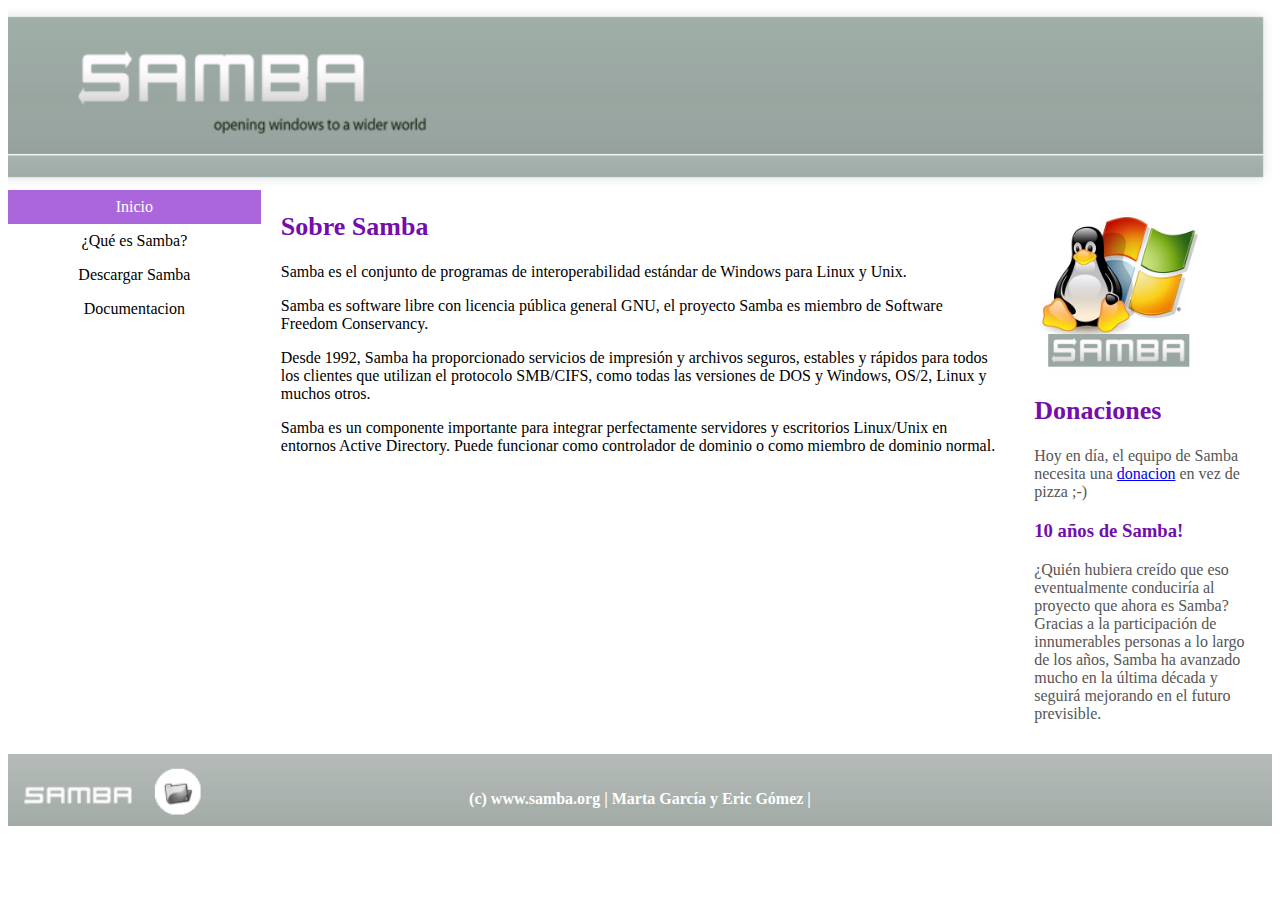
<file: index.html>
<!DOCTYPE html>
<html>
<head>
<title>Samba</title>
  <link rel="icon" type="image/x-icon" href="imagenes/icono.png">

    <meta name="viewport" content="width=device-width, initial-scale=1.0">
    <link rel="stylesheet" href="css/estilos.css">
</head>

<body>

<div>
	 <img src="imagenes/foto1.png" alt="Samba" width= 100%> 
</div>

<div>
  <div class="menu">
    <a class="active" href="index.html">Inicio</a>
    <a href="que.html">¿Qué es Samba?</a>
    <a href="descargar.html">Descargar Samba</a>
    <a href="documentacion.html">Documentacion</a>
  </div>

  <div class="main">
    <h2>Sobre Samba</h2>
<p> Samba es el conjunto de programas de interoperabilidad estándar de Windows para Linux y Unix.</p>

<p>Samba es software libre con licencia pública general GNU, el proyecto Samba es miembro de Software Freedom Conservancy.</p>

<p>Desde 1992, Samba ha proporcionado servicios de impresión y archivos seguros, estables y rápidos para todos los clientes que utilizan el protocolo SMB/CIFS, como todas las versiones de DOS y Windows, OS/2, Linux y muchos otros.</p>

<p>Samba es un componente importante para integrar perfectamente servidores y escritorios Linux/Unix en entornos Active Directory. Puede funcionar como controlador de dominio o como miembro de dominio normal. </p>
  </div>

  <div class="right">
    <img src="imagenes/foto3.png" alt="Samba" width= 75%>
    <h2>Donaciones</h2>
    <p>Hoy en día, el equipo de Samba necesita una <a href="https://www.samba.org/samba/donations.html">donacion</a> en vez de pizza ;-)</p>
    <h3>10 años de Samba!</h3>
<p>¿Quién hubiera creído que eso eventualmente conduciría al proyecto que ahora es Samba? Gracias a la participación de innumerables personas a lo largo de los años, Samba ha avanzado mucho en la última década y seguirá mejorando en el futuro previsible.</p>
  </div>
</div>

<div class="foot">
    <br><br>(c) www.samba.org | Marta García y Eric Gómez | <br><br>
</div>


</body>
</html>
</file>
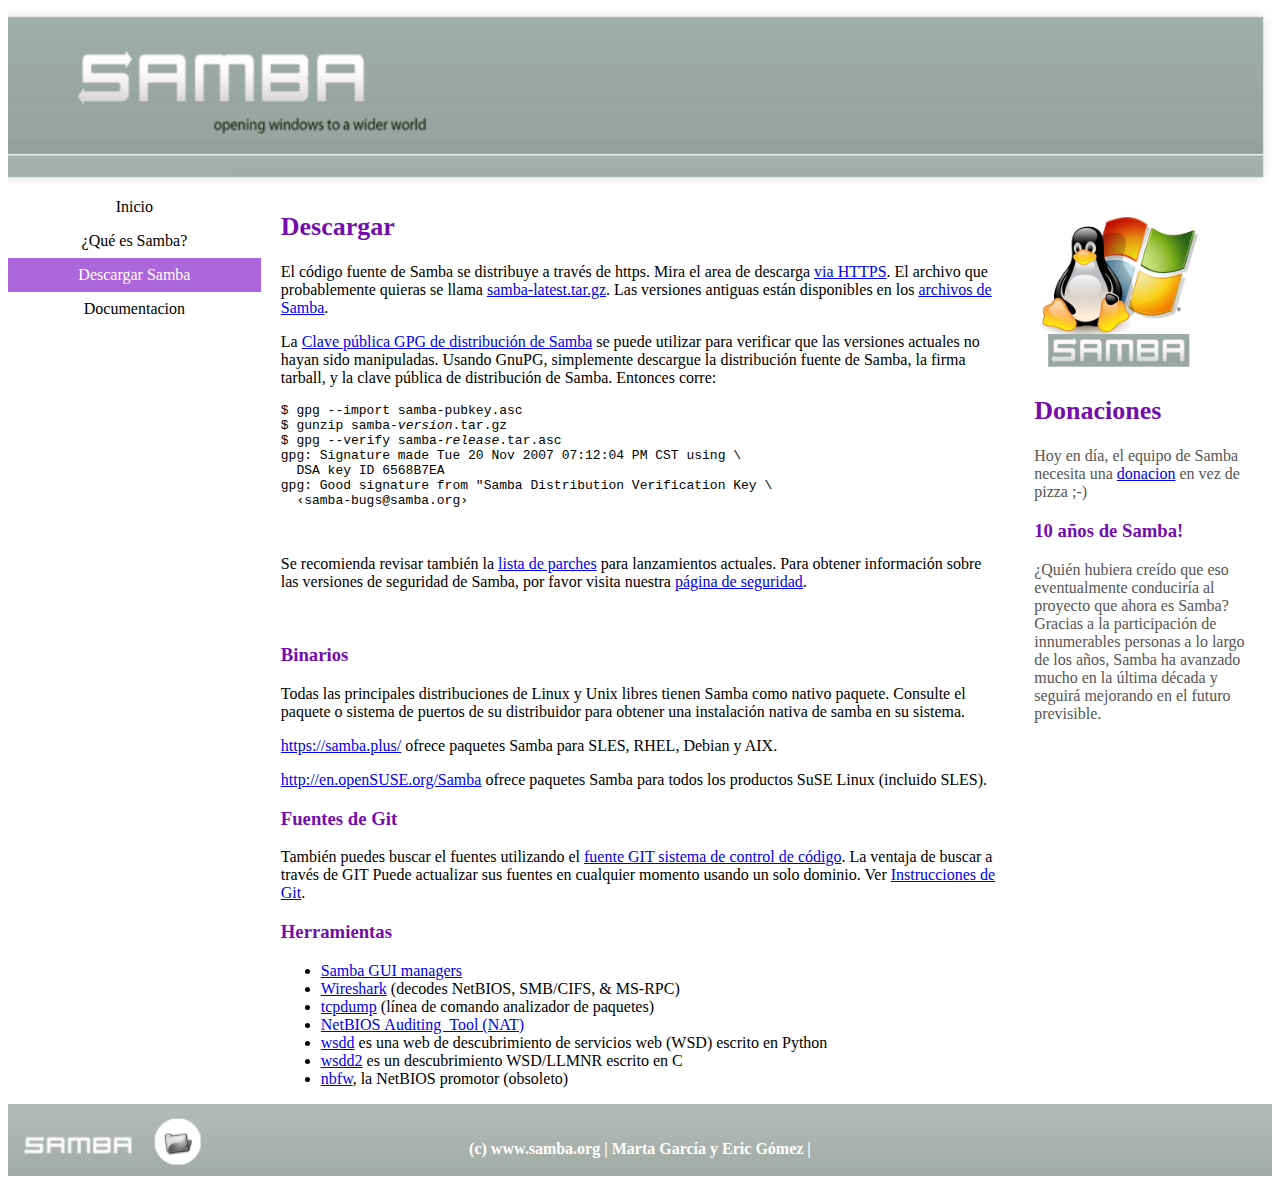
<file: descargar.html>
<!DOCTYPE html>
<html>
<head>
<title>Samba</title>
  <link rel="icon" type="image/x-icon" href="imagenes/icono.png">

    <meta name="viewport" content="width=device-width, initial-scale=1.0">
    <link rel="stylesheet" href="css/estilos.css">
</head>

<body>

<div>
	 <img src="imagenes/foto1.png" alt="Samba" width= 100%> 
</div>

<div>
  <div class="menu">
    <a href="index.html">Inicio</a>
    <a href="que.html">¿Qué es Samba?</a>
    <a class="active" href="descargar.html">Descargar Samba</a>
    <a href="documentacion.html">Documentacion</a>
  </div>

  <div class="main">
    <h2>Descargar</h2>
<p>El código fuente de Samba se distribuye a través de https. Mira el area de descarga <a href="https://download.samba.org/pub/samba/">via HTTPS</a>.  El archivo que probablemente quieras
  se llama <a href="https://download.samba.org/pub/samba/samba-latest.tar.gz">samba-latest.tar.gz</a>.
  Las versiones antiguas están disponibles en los <a href="https://download.samba.org/pub/samba/old-versions/">archivos de Samba</a>.</p>

<p>La <a href="https://download.samba.org/pub/samba/samba-pubkey.asc">Clave pública GPG de distribución de Samba</a>
  se puede utilizar para verificar que las versiones actuales no hayan sido manipuladas. Usando
  GnuPG, simplemente descargue la distribución fuente de Samba, la firma tarball,
  y la clave pública de distribución de Samba. Entonces corre:
<pre>$ gpg --import samba-pubkey.asc
$ gunzip samba-<em>version</em>.tar.gz
$ gpg --verify samba-<em>release</em>.tar.asc
gpg: Signature made Tue 20 Nov 2007 07:12:04 PM CST using \
  DSA key ID 6568B7EA
gpg: Good signature from "Samba Distribution Verification Key \
  ‹samba-bugs@samba.org›
</pre>
<br>
<p>Se recomienda revisar también la <a href="https://www.samba.org/samba/history/security.html">lista de parches</a> para lanzamientos actuales.  Para obtener información sobre las versiones de seguridad de Samba,
  por favor visita nuestra <a href="https://www.samba.org/samba/history/security.html">página de seguridad</a>.</p>
<br>
<h3>Binarios</h3>
      <p>Todas las principales distribuciones de Linux y Unix libres tienen Samba como nativo
        paquete. Consulte el paquete o sistema de puertos de su distribuidor para obtener una
        instalación nativa de samba en su sistema.</p>

      <p><a href="https://samba.plus/">https://samba.plus/</a>
        ofrece paquetes Samba para SLES, RHEL, Debian y AIX.</p>

      <p><a href="https://en.openSUSE.org/Samba">http://en.openSUSE.org/Samba</a>
        ofrece paquetes Samba para todos los productos SuSE Linux (incluido SLES).</p>
   
	<h3 >Fuentes de Git</h3> También puedes buscar el
          fuentes utilizando el <a href="https://git-scm.org">fuente GIT
            sistema de control de código</a>.  La ventaja de buscar a través de GIT
            Puede actualizar sus fuentes en cualquier momento usando un solo
            dominio. Ver
             <a href="https://wiki.samba.org/index.php/Using_Git_for_Samba_Development">Instrucciones de Git</a>.
 
      <h3>Herramientas</h3>
      <ul>
           <li><a href="https://www.samba.org/samba/GUI/">Samba GUI managers</a></li>
           <li><a href="https://www.wireshark.org/">Wireshark</a> (decodes NetBIOS,
SMB/CIFS, &amp; MS-RPC)</li>
           <li><a href="https://www.tcpdump.org/">tcpdump</a> (línea de comando
            analizador de paquetes)</li>
           <li><a href="http://www.tux.org/pub/security/secnet/tools/nat10/">NetBIOS&nbsp;Auditing
&nbsp;Tool&nbsp;(NAT)</a></li>
           <li><a href="https://github.com/christgau/wsdd">wsdd</a> es una web de descubrimiento de servicios web (WSD) escrito en Python</li>
           <li><a href="https://github.com/Andy2244/wsdd2">wsdd2</a> es un descubrimiento WSD/LLMNR escrito en C</li>

           <li><a href="http://nbfw.sourceforge.net">nbfw</a>, la NetBIOS
promotor (obsoleto)</li>
          </ul> 
  </div>

  <div class="right">
    <img src="imagenes/foto3.png" alt="Samba" width= 75%>
    <h2>Donaciones</h2>
    <p>Hoy en día, el equipo de Samba necesita una <a href="https://www.samba.org/samba/donations.html">donacion</a> en vez de pizza ;-)</p>
    <h3>10 años de Samba!</h3>
<p>¿Quién hubiera creído que eso eventualmente conduciría al proyecto que ahora es Samba? Gracias a la participación de innumerables personas a lo largo de los años, Samba ha avanzado mucho en la última década y seguirá mejorando en el futuro previsible.</p>
  </div>
</div>

<div class="foot">
    <br><br>(c) www.samba.org | Marta García y Eric Gómez | <br><br>
</div>


</body>
</html>
</file>
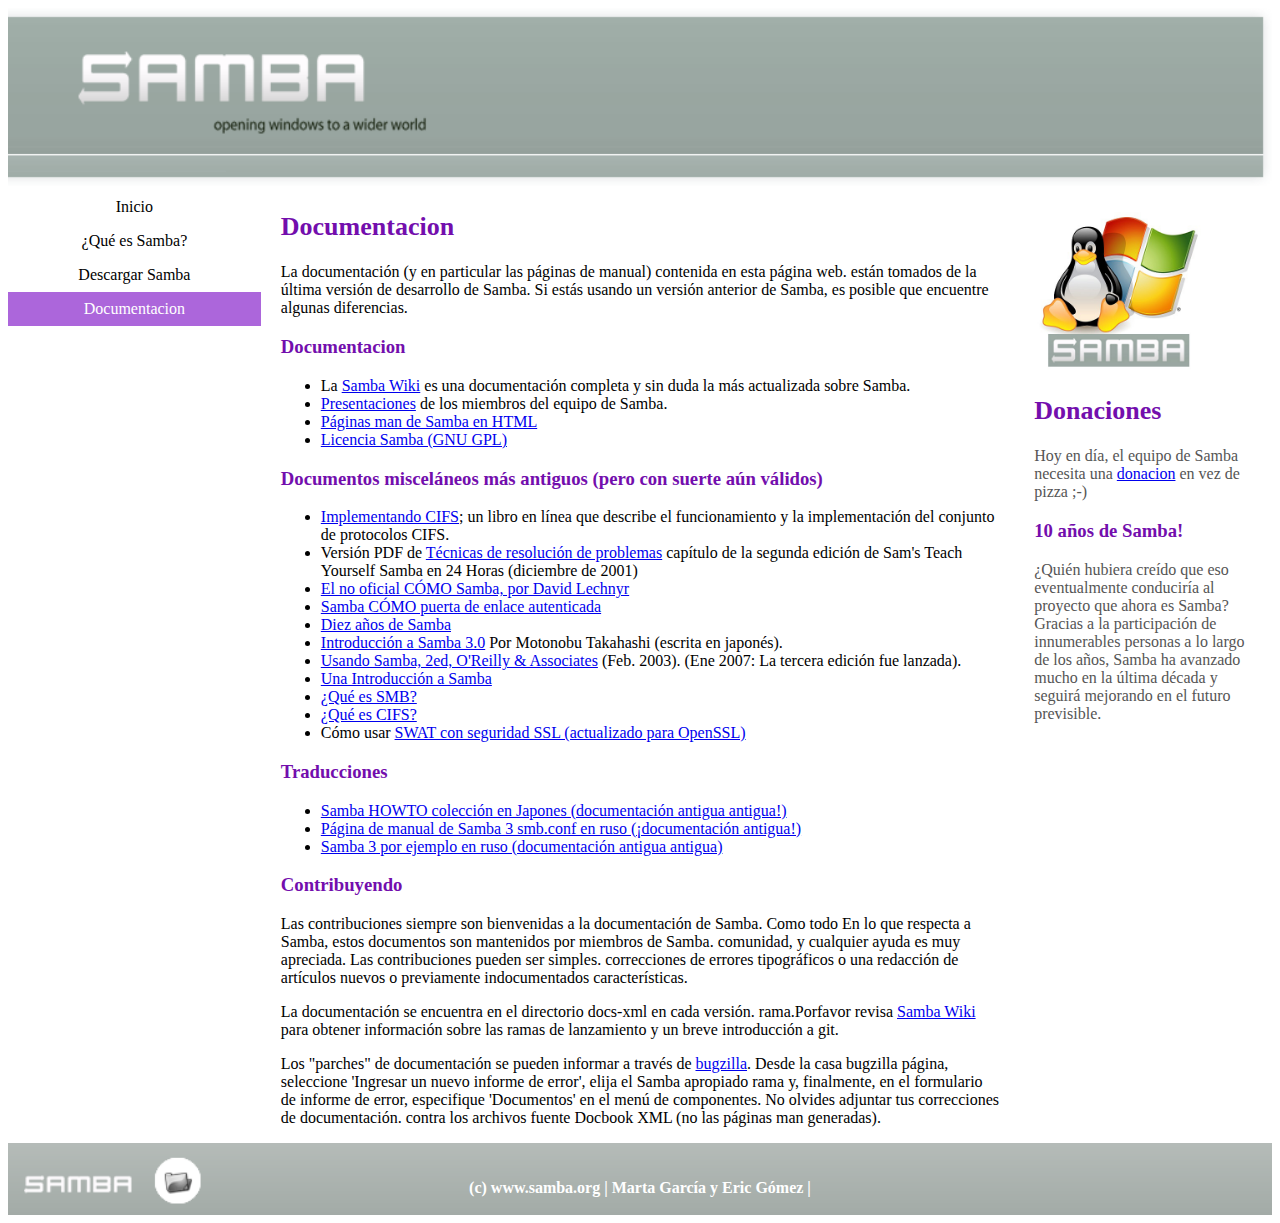
<file: documentacion.html>
<!DOCTYPE html>
<html>
<head>
<title>Samba</title>
  <link rel="icon" type="image/x-icon" href="imagenes/icono.png">

    <meta name="viewport" content="width=device-width, initial-scale=1.0">
    <link rel="stylesheet" href="css/estilos.css">
</head>

<body>

<div>
	 <img src="imagenes/foto1.png" alt="Samba" width= 100%> 
</div>

<div>
  <div class="menu">
    <a href="index.html">Inicio</a>
    <a href="que.html">¿Qué es Samba?</a>
    <a href="descargar.html">Descargar Samba</a>
    <a class="active" href="documentacion.html">Documentacion</a>
  </div>

  <div class="main">
    <h2>Documentacion</h2>
<p>La documentación (y en particular las páginas de manual) contenida en esta página web.
    están tomados de la última versión de desarrollo de Samba. Si estás usando un
    versión anterior de Samba, es posible que encuentre algunas diferencias.</p>

<h3>Documentacion</h3>
<ul>
  <li>La <a href="https://wiki.samba.org/index.php/Main_Page">Samba Wiki</a>
    es una documentación completa y sin duda la más actualizada sobre
    Samba.</li>
  <li><a href="https://wiki.samba.org/index.php/Presentations">Presentaciones</a> de los miembros del equipo de Samba.</li>
  <li><a href="https://www.samba.org/samba/docs/man/">Páginas man de Samba en HTML</a></li>
  <li><a href="https://www.samba.org/samba/docs/GPL.html">Licencia Samba (GNU GPL)</a></li>
</ul>

<h3>Documentos misceláneos más antiguos (pero con suerte aún válidos)</h3>
<ul>
  <li><a href="http://www.ubiqx.org/cifs/">Implementando CIFS</a>; un
    libro en línea que describe el funcionamiento y la implementación
    del conjunto de protocolos CIFS.</li>
  <li>Versión PDF de
      <a href="https://www.samba.org/samba/docs/Samba24Hc13.pdf">Técnicas de resolución de problemas</a>
      capítulo de la segunda edición de Sam's Teach Yourself Samba en 24 Horas
      (diciembre de 2001)</li>
  <li><a href="http://www.oregontechsupport.com/samba/">El no oficial
    CÓMO Samba, por David Lechnyr</a></li>
  <li><a href="http://tldp.org/HOWTO/Samba-Authenticated-Gateway-HOWTO.html">Samba
    CÓMO puerta de enlace autenticada</a></li>
  <li><a href="https://www.samba.org/samba/docs/10years.html">Diez años de Samba</a></li>
  <li><a href="http://www.atmarkit.co.jp/flinux/special/samba3/samba3a.html">Introducción 
      a Samba 3.0</a> Por Motonobu Takahashi (escrita en japonés).</li>
  <li><a href="https://www.samba.org/samba/docs/using_samba/toc.html">Usando Samba, 2ed, O'Reilly
      &amp; Associates</a> (Feb. 2003).  (Ene 2007: La tercera edición fue lanzada).</li>
  <li><a href="https://www.samba.org/samba/docs/SambaIntro.html">Una Introducción a Samba</a></li>
  <li><a href="http://www.samba.org/cifs/docs/what-is-smb.html">¿Qué es SMB?</a></li>
  <li><a href="http://www.samba.org/cifs/">¿Qué es CIFS?</a></li>
  <li>Cómo usar <a href="https://www.samba.org/samba/docs/swat_ssl.html">SWAT con seguridad SSL (actualizado para OpenSSL)</a></li>
</ul>

<h3>Traducciones</h3>
<ul>
  <li><a href="http://www.samba.gr.jp/project/translation/Samba3-HOWTO/
">Samba HOWTO colección en Japones (documentación antigua antigua!)</a></li>
  <li><a href="http://smb-conf.ru/">Página de manual de Samba 3 smb.conf en ruso (¡documentación antigua!)</a></li>
  <li><a href="http://samba-doc.ru/samba3example/index.html">Samba 3 por ejemplo en ruso (documentación antigua antigua)</a></li>
</ul>

<h3>Contribuyendo</h3>
<p>Las contribuciones siempre son bienvenidas a la documentación de Samba. Como todo
    En lo que respecta a Samba, estos documentos son mantenidos por miembros de Samba.
    comunidad, y cualquier ayuda es muy apreciada. Las contribuciones pueden ser simples.
    correcciones de errores tipográficos o una redacción de artículos nuevos o previamente indocumentados
    características.</p>

<p>La documentación se encuentra en el directorio docs-xml en cada versión.
    rama.Porfavor revisa
   <a href="http://wiki.samba.org/index.php/Using_Git_for_Samba_Development">
   Samba Wiki</a> para obtener información sobre las ramas de lanzamiento y un breve
   introducción a git.</p>

<p>Los "parches" de documentación se pueden informar a través de
   <a href="https://bugzilla.samba.org/">bugzilla</a>. Desde la casa bugzilla
   página, seleccione 'Ingresar un nuevo informe de error', elija el Samba apropiado
   rama y, finalmente, en el formulario de informe de error, especifique 'Documentos' en el
   menú de componentes. No olvides adjuntar tus correcciones de documentación.
   contra los archivos fuente Docbook XML (no las páginas man generadas).</p>
  </div>

  <div class="right">
    <img src="imagenes/foto3.png" alt="Samba" width= 75%>
    <h2>Donaciones</h2>
    <p>Hoy en día, el equipo de Samba necesita una <a href="https://www.samba.org/samba/donations.html">donacion</a> en vez de pizza ;-)</p>
    <h3>10 años de Samba!</h3>
<p>¿Quién hubiera creído que eso eventualmente conduciría al proyecto que ahora es Samba? Gracias a la participación de innumerables personas a lo largo de los años, Samba ha avanzado mucho en la última década y seguirá mejorando en el futuro previsible.</p>
  </div>
</div>

<div class="foot">
    <br><br>(c) www.samba.org | Marta García y Eric Gómez | <br><br>
</div>


</body>
</html>
</file>
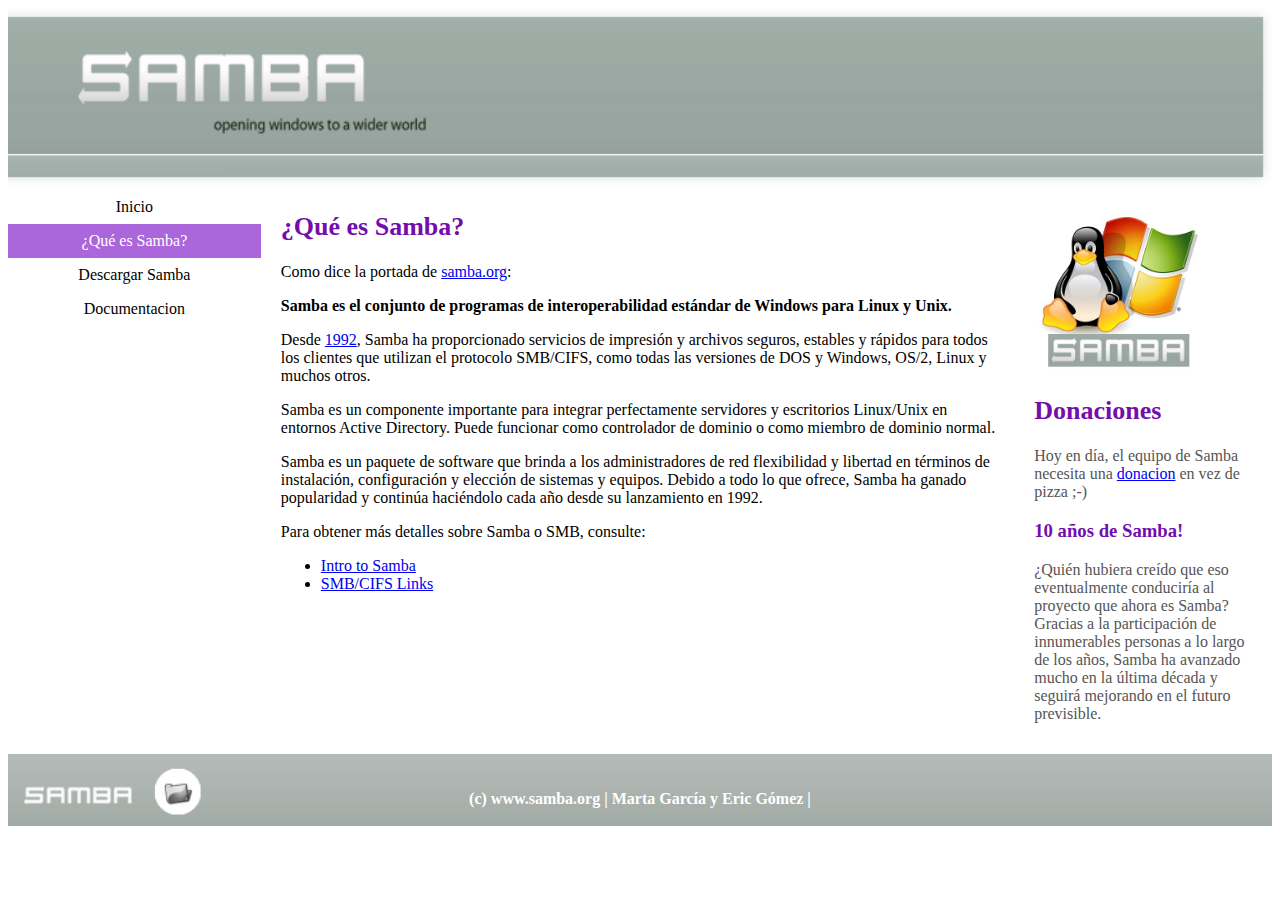
<file: que.html>
<!DOCTYPE html>
<html>
<head>
<title>Samba</title>
  <link rel="icon" type="image/x-icon" href="imagenes/icono.png">

    <meta name="viewport" content="width=device-width, initial-scale=1.0">
    <link rel="stylesheet" href="css/estilos.css">
</head>

<body>

<div>
	 <img src="imagenes/foto1.png" alt="Samba" width= 100%> 
</div>

<div>
  <div class="menu">
    <a href="index.html">Inicio</a>
    <a class="active" href="que.html">¿Qué es Samba?</a>
    <a href="descargar.html">Descargar Samba</a>
    <a href="documentacion.html">Documentacion</a>
  </div>

  <div class="main">
    <h2>¿Qué es Samba?</h2>
<p>Como dice la portada de <a href="https://www.samba.org/samba/">samba.org</a>: </p><p>
	<b>Samba es el conjunto de programas de interoperabilidad estándar de Windows para Linux y Unix.</b>
	</p>
<p>
	Desde <a href="https://www.samba.org/samba/docs/10years.html">1992</a>, Samba ha proporcionado servicios de impresión y archivos seguros, estables y rápidos para todos los clientes que utilizan el protocolo SMB/CIFS, como todas las versiones de DOS y Windows, OS/2, Linux y muchos otros.
</p>
<p>
	Samba es un componente importante para integrar perfectamente servidores y escritorios Linux/Unix en entornos Active Directory. Puede funcionar como controlador de dominio o como miembro de dominio normal.
</p>

<p>Samba es un paquete de software que brinda a los administradores de red flexibilidad y libertad en términos de instalación, configuración y elección de sistemas y equipos. Debido a todo lo que ofrece, Samba ha ganado popularidad y continúa haciéndolo cada año desde su lanzamiento en 1992.</p>

<p>Para obtener más detalles sobre Samba o SMB, consulte:</p>
    <ul>
    <li><a href="https://www.samba.org/samba/docs/SambaIntro.html">Intro to Samba</a></li>
    <li><a href="https://www.samba.org/samba/devel/#learn">SMB/CIFS Links</a></li>
    </ul>
</p>
  </div>

  <div class="right">
    <img src="imagenes/foto3.png" alt="Samba" width= 75%>
    <h2>Donaciones</h2>
    <p>Hoy en día, el equipo de Samba necesita una <a href="https://www.samba.org/samba/donations.html">donacion</a> en vez de pizza ;-)</p>
    <h3>10 años de Samba!</h3>
<p>¿Quién hubiera creído que eso eventualmente conduciría al proyecto que ahora es Samba? Gracias a la participación de innumerables personas a lo largo de los años, Samba ha avanzado mucho en la última década y seguirá mejorando en el futuro previsible.</p>
  </div>
</div>

<div class="foot">
    <br><br>(c) www.samba.org | Marta García y Eric Gómez | <br><br>
</div>


</body>
</html>
</file>
<file: css/estilos.css>
* {
  box-sizing: border-box;
}
.menu {
  float:left;
  width:20%;
  text-align:center;
}
.menu a {
  display: block;
  color: #000;
  padding: 8px 16px;
  text-decoration: none;
  display:block;
  width:100%;
  color:black;
}

a.active {
  background-color: rgb(172, 102, 219);
  color: white;
  display:block;
  width:100%;
}

.menu a:hover:not(.active) {
  background-color: rgb(133, 61, 180);
  color: white;
  display:block;
  text-decoration: underline;
  width:100%;
}
.main {
  float:left;
  width:60%;
  padding:0 20px;
}
.right {
  background-color:#fff;
  float:left;
  width:20%;
  padding:15px;
  margin-top:7px;
  text-align:left;
  color:#555;
}

@media only screen and (max-width:620px) {
  /* For mobile phones: */
  .menu, .main, .right {
    width:100%;
  }
}

.foot  {
  background-image: url(../imagenes/foto2.gif);
  text-align:center;
  color: white;
  font-weight: 600;
  background-size: cover;
}

h2  {
    color:rgb(115, 14, 173);
    font-size: 26px;
    font-style: initial;
}

h3  {
    color:rgb(115, 14, 173);
}
div {
     overflow:auto
}
</file>
